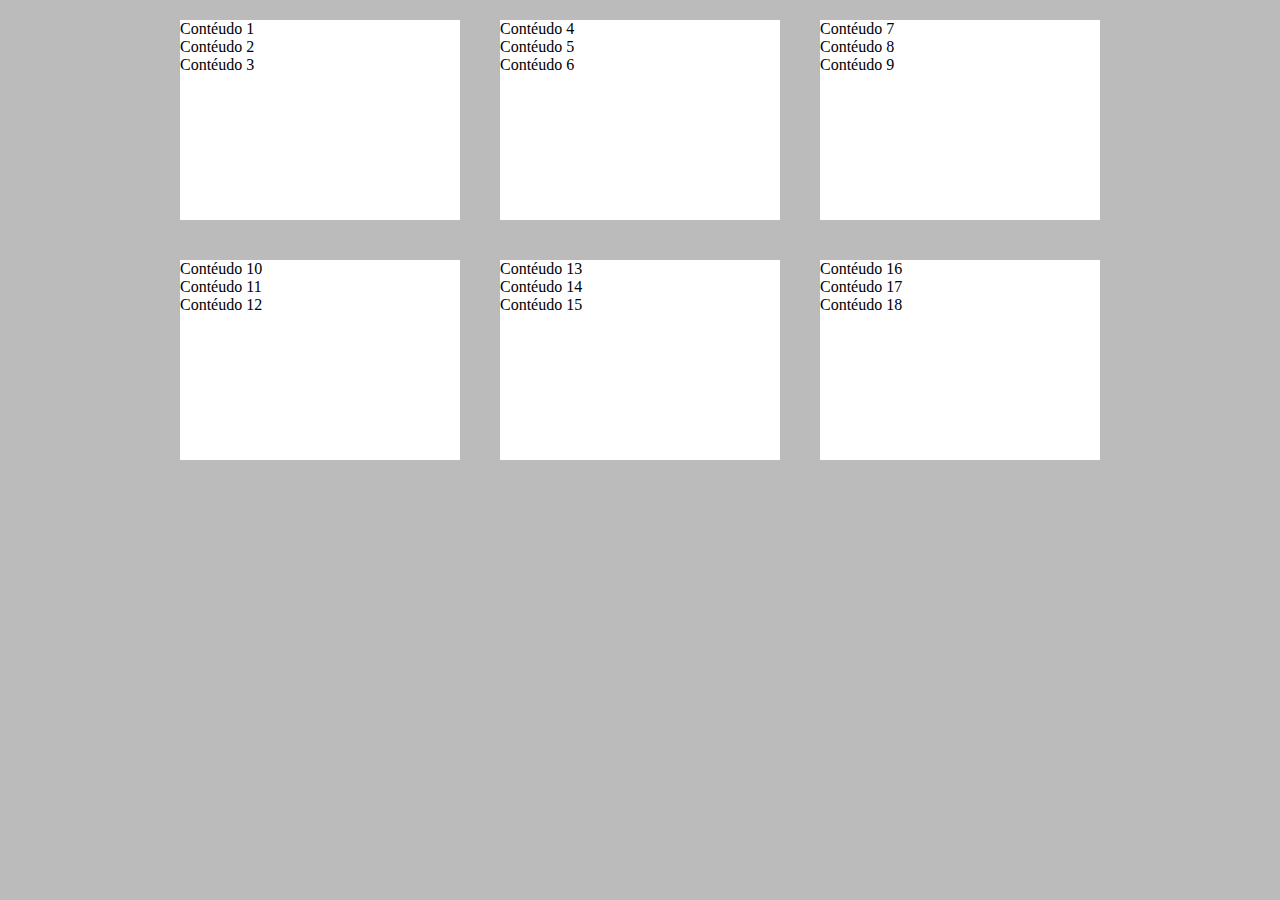
<file: 01.aula-flexbox/index.html>
<!DOCTYPE html>
<html lang="en">
  <head>
    <meta charset="UTF-8" />
    <meta http-equiv="X-UA-Compatible" content="IE=edge" />
    <meta name="viewport" content="width=device-width, initial-scale=1.0" />
    <title>Document</title>

    <link rel="stylesheet" href="css/styles.css" />
  </head>
  <body>
    <div class="conteiner-dos-blocos">
      <div class="bloco">
        <p>Contéudo 1</p>
        <p>Contéudo 2</p>
        <p>Contéudo 3</p>
      </div>

      <div class="bloco">
        <p>Contéudo 4</p>
        <p>Contéudo 5</p>
        <p>Contéudo 6</p>
      </div>
      <div class="bloco">
        <p>Contéudo 7</p>
        <p>Contéudo 8</p>
        <p>Contéudo 9</p>
      </div>
      <div class="bloco">
        <p>Contéudo 10</p>
        <p>Contéudo 11</p>
        <p>Contéudo 12</p>
      </div>
      <div class="bloco">
        <p>Contéudo 13</p>
        <p>Contéudo 14</p>
        <p>Contéudo 15</p>
      </div>
      <div class="bloco">
        <p>Contéudo 16</p>
        <p>Contéudo 17</p>
        <p>Contéudo 18</p>
      </div>
    </div>
  </body>
</html>
</file>
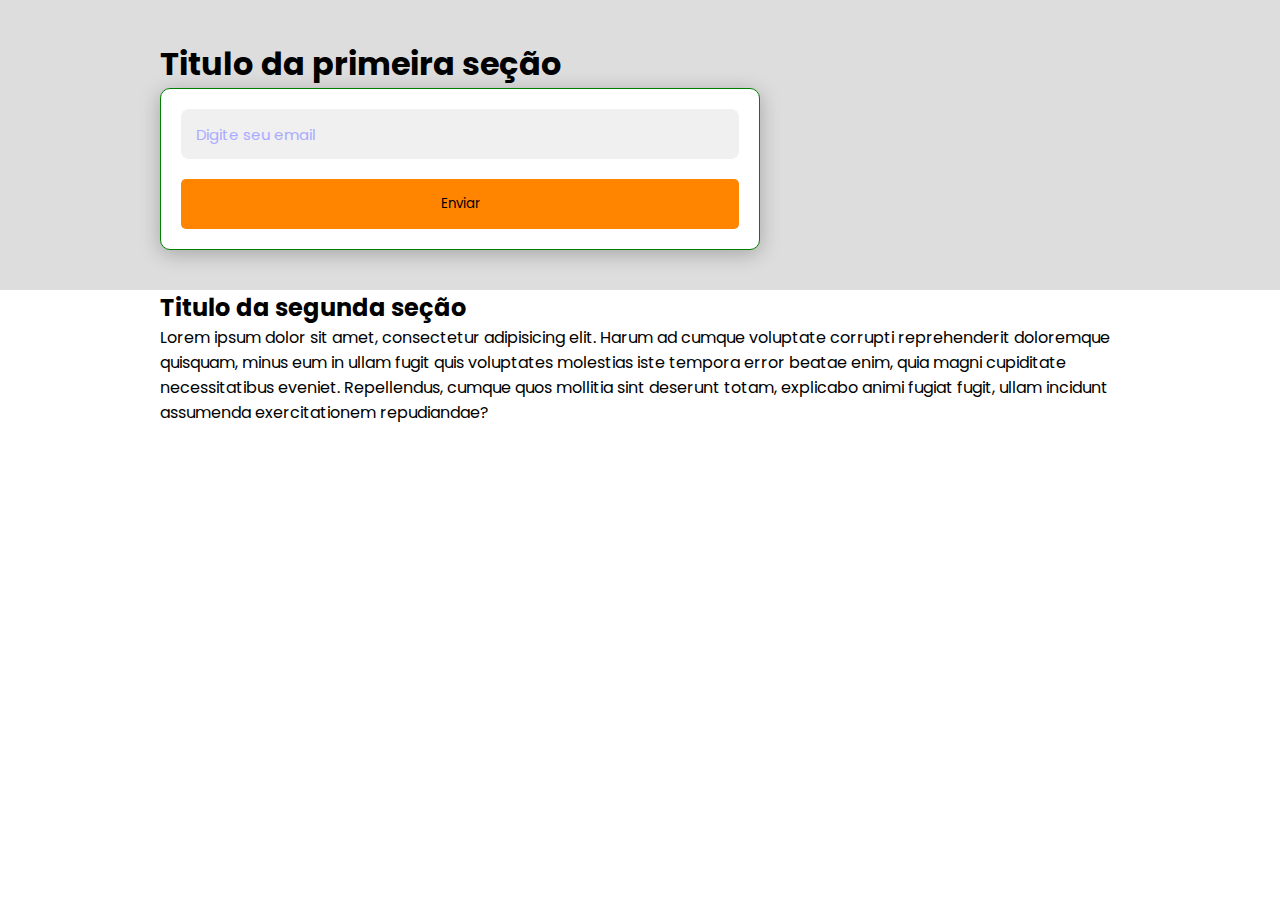
<file: 03.aula-borda-sombra/index.html>
<!DOCTYPE html>
<html lang="en">
  <head>
    <meta charset="UTF-8" />
    <meta http-equiv="X-UA-Compatible" content="IE=edge" />
    <meta name="viewport" content="width=device-width, initial-scale=1.0" />
    <title>Document</title>

    <link rel="stylesheet" href="css/styles.css" />
  </head>
  <body>
    <main>
      <section class="gereric-section bg-gray">
        <div class="container">
          <h2>Titulo da primeira seção</h2>
          <div class="form-card">
            <form action="#">
              <input type="text" placeholder="Digite seu email" />
              <button type="submit">Enviar</button>
            </form>
          </div>
        </div>
      </section>

      <section class="generic-section bg-red">
        <div class="container">
          <h2>Titulo da segunda seção</h2>
          <p>
            Lorem ipsum dolor sit amet, consectetur adipisicing elit. Harum ad
            cumque voluptate corrupti reprehenderit doloremque quisquam, minus
            eum in ullam fugit quis voluptates molestias iste tempora error
            beatae enim, quia magni cupiditate necessitatibus eveniet.
            Repellendus, cumque quos mollitia sint deserunt totam, explicabo
            animi fugiat fugit, ullam incidunt assumenda exercitationem
            repudiandae?
          </p>
        </div>
      </section>
    </main>
  </body>
</html>
</file>
<file: 01.aula-flexbox/css/styles.css>
* {
    box-sizing: border-box;
    margin: 0;
}

body {
    background-color: #bbb;
}

.conteiner-dos-blocos {
    max-width: 960px;
    margin: 0 auto;
    display: flex;
    flex-wrap: wrap;
}

.bloco {
    width: 280px;
    height: 200px;
    margin: 20px;
    background-color: #fff;
}

.bloco:hover {
    border: 2px solid red;
}
</file>
<file: 03.aula-borda-sombra/css/styles.css>
@import url('https://fonts.googleapis.com/css2?family=Poppins:wght@400;700&display=swap');

:root {
    --card-color: #fff;
    --card-form-input: #f0f0f0;
    --form-card-border: #008000;
    --form-placeholder: #aaf;
    --card-form-button: #ff8400;
    --card-form-button-hover: #ffbb00;
}

* {
    margin: 0;
    padding: 0;
    box-sizing: border-box;
    font-family: 'Poppins', sans-serif;
}

.gereric-section {
    min-width: 300px;
    padding: 40px 20px;
}

.bg-gray {
    background-color: #ddd;
}

.gereric-section h2 {
    font-size: 32px;
}

.gereric-section p {
    font-size: 24px;
}

.container {
    width: 100%;
    max-width: 960px;
    margin: 0 auto;
}

.form-card {
    background-color: var(--card-color);
    padding: 20px;
    max-width: 600px;
    border-radius: 10px;
    box-shadow: 0px 4px 20px rgba(0, 0, 0, 0.25);
    border: 1px solid var(--form-card-border);
}

.form-card form {
    display: flex;
    flex-direction: column;
}

.form-card form input {
    height: 50px;
    margin-bottom: 20px;
    border: none;
    background-color: var(--card-form-input);
    border-radius: 8px;
    padding: 15px;
    font-size: 15px;
}

.form-card form input::placeholder {
    color: var(--form-placeholder)
}

.form-card form button {
    height: 50px;
    border: none;
    border-radius: 5px;
    background-color: var(--card-form-button);
}

.form-card form button:hover {
    background-color: var(--card-form-button-hover);
}
</file>
